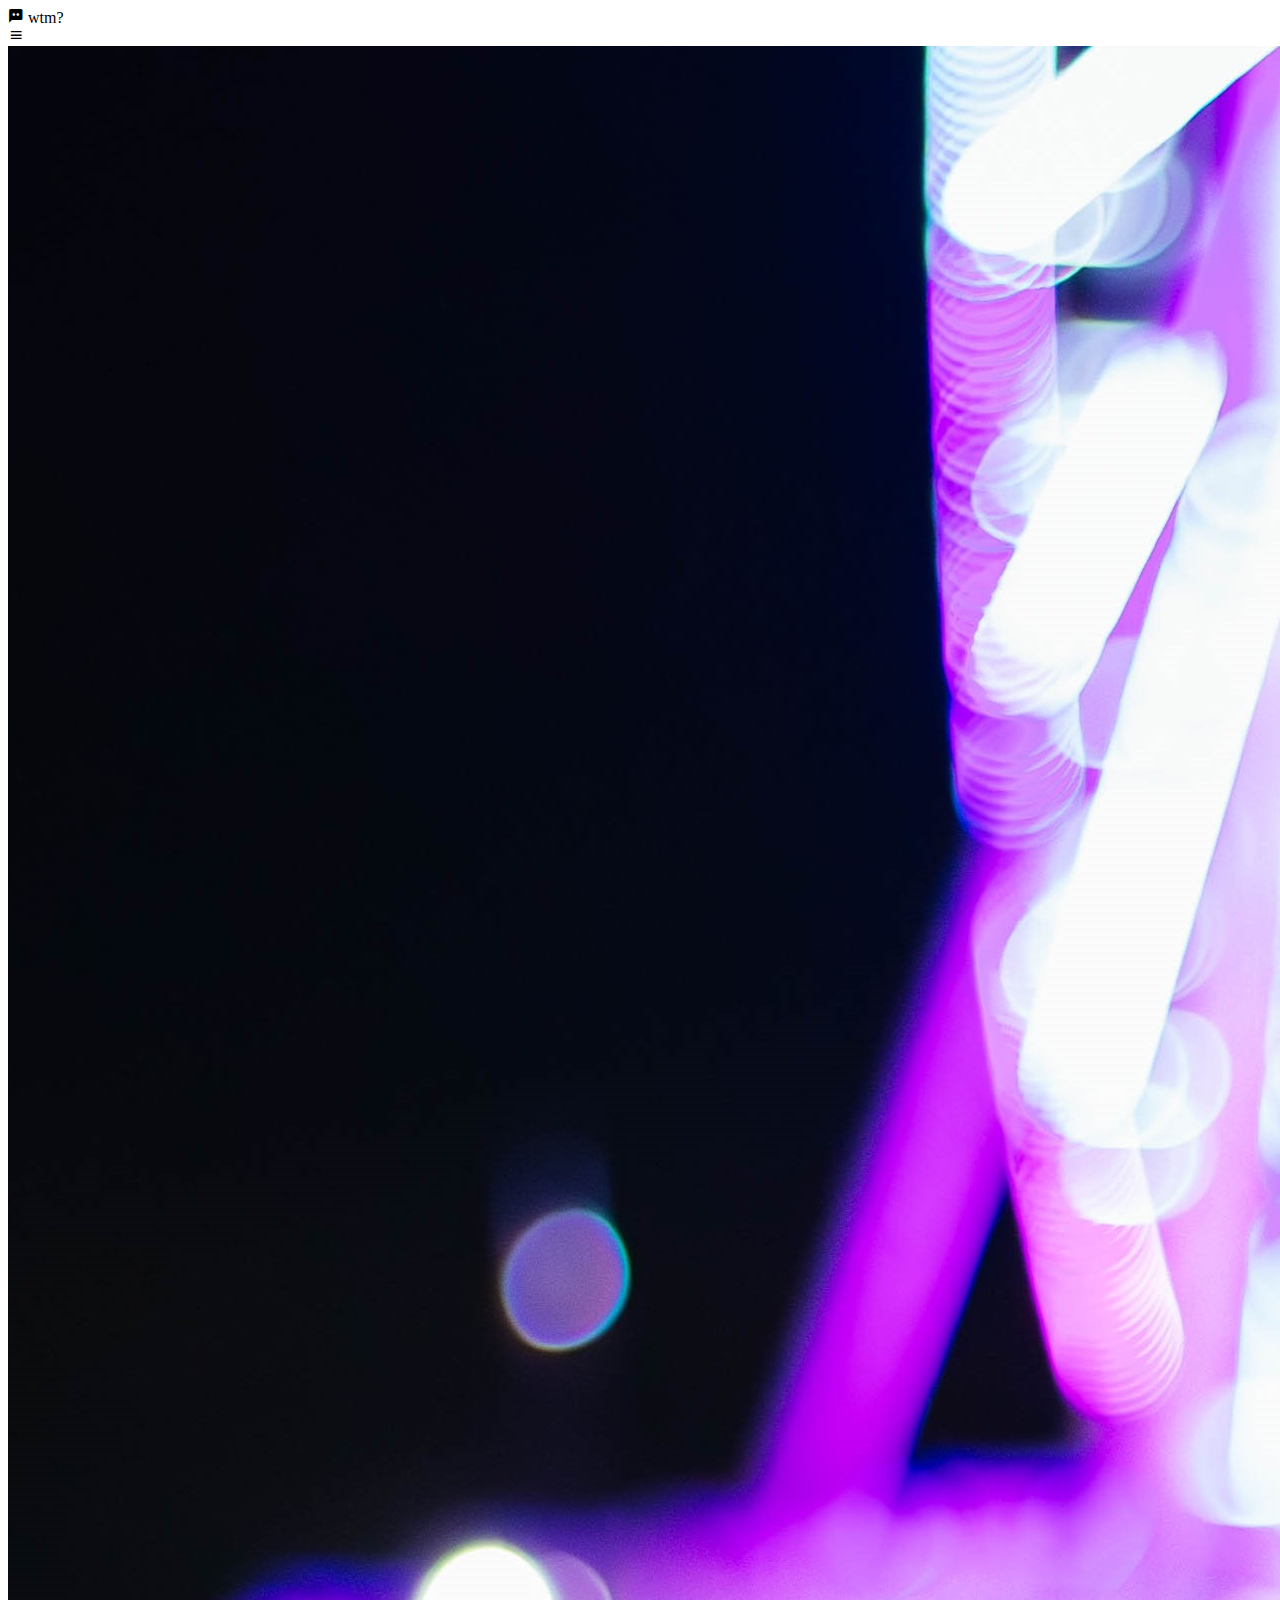
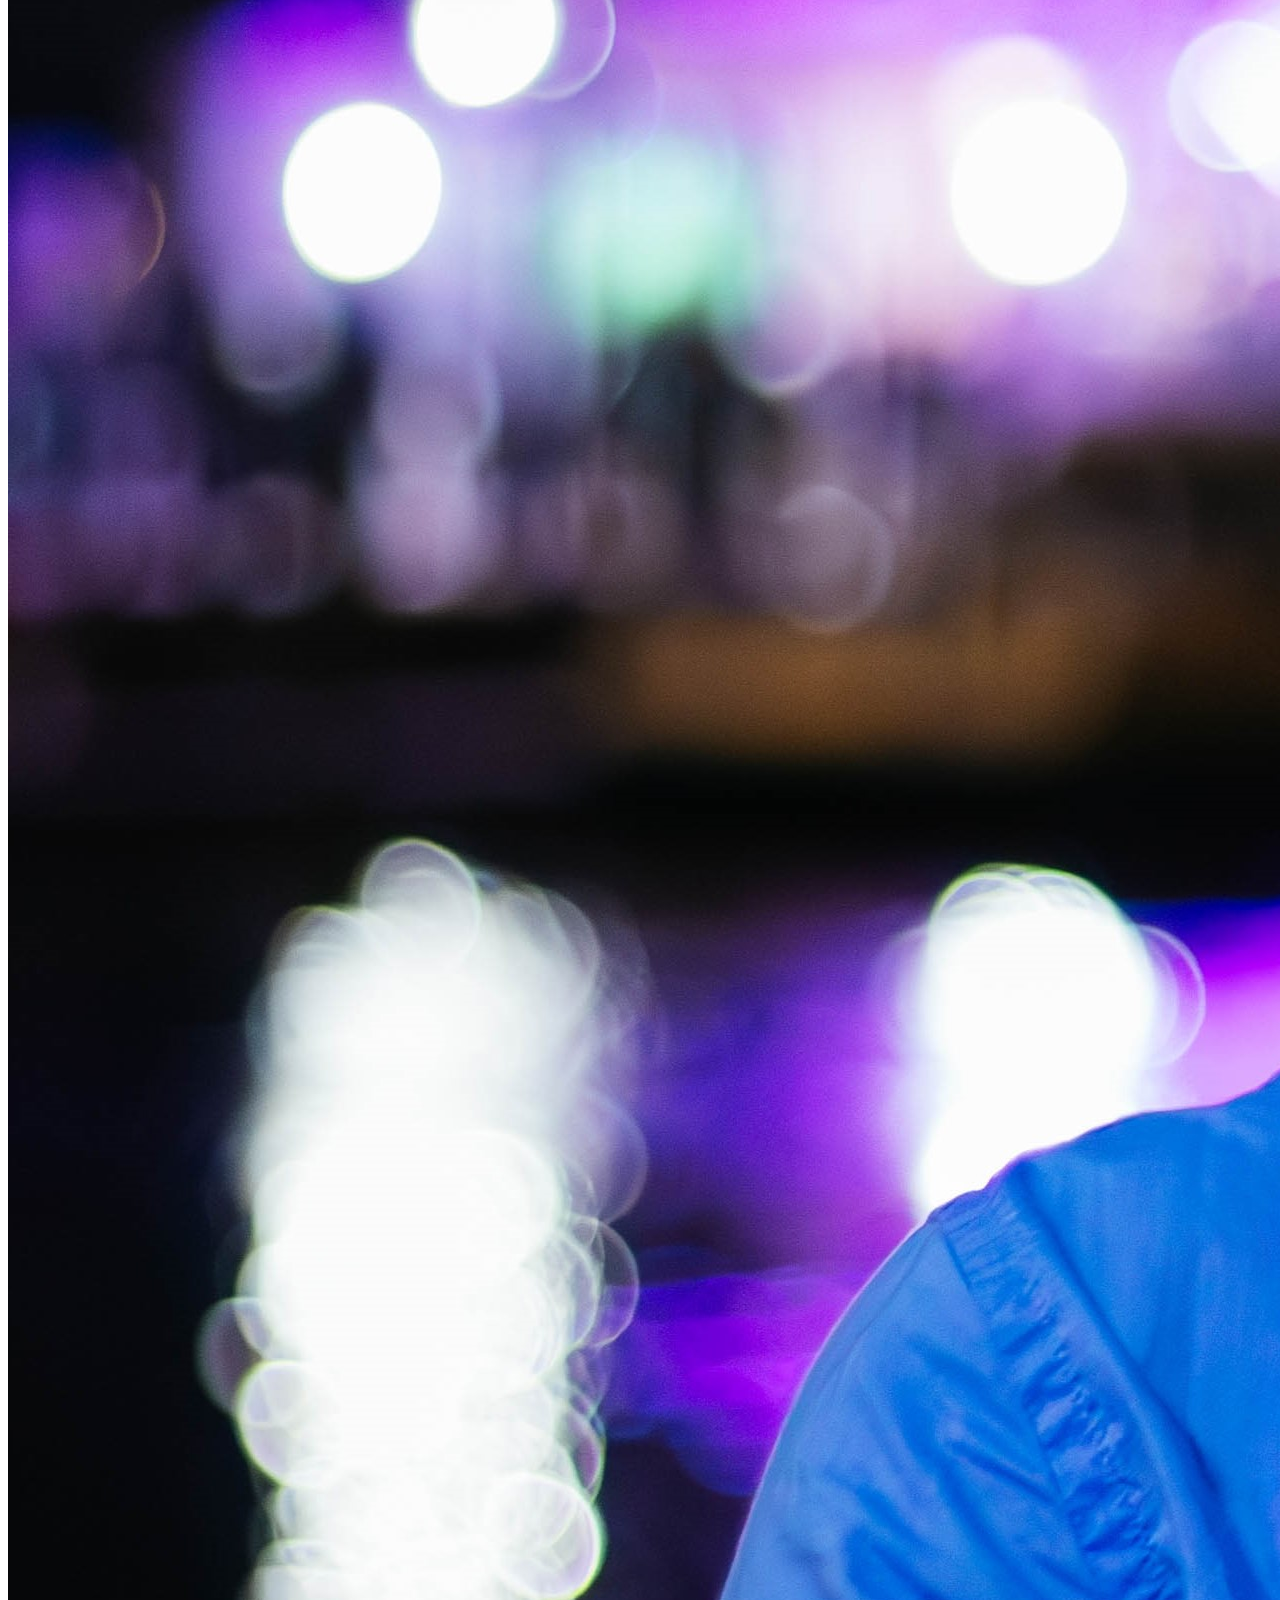
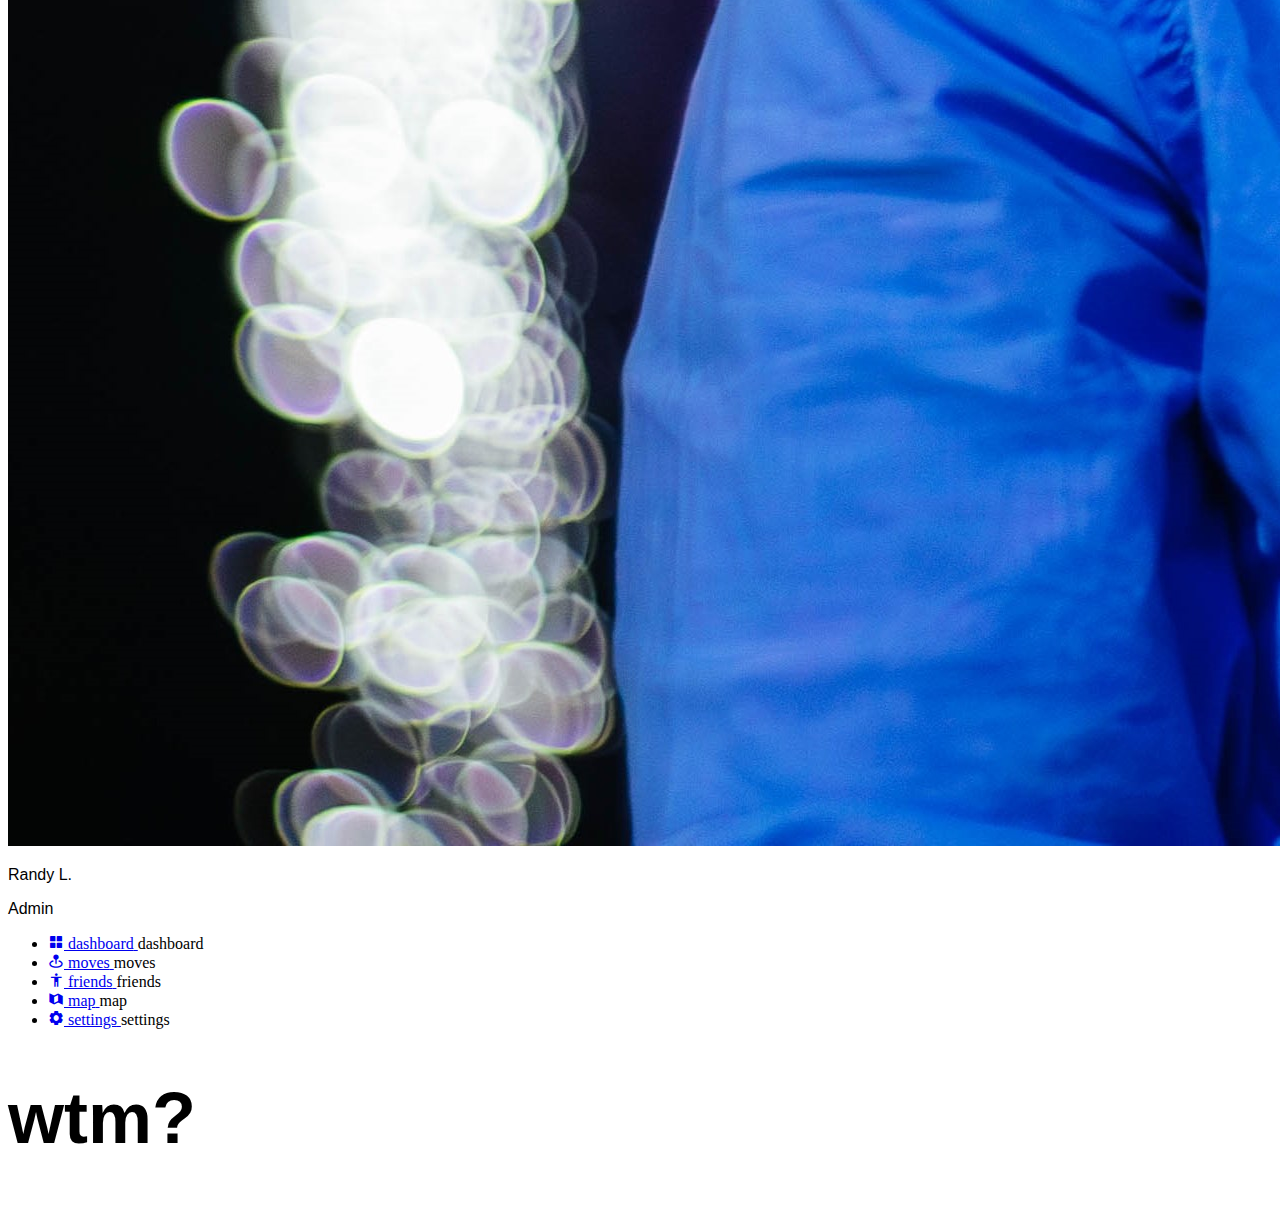
<file: root/index.html>
<!DOCTYPE html>
<html lang="en">
<head>
    <title>What's the Move?</title>
    <meta charset="UTF-8">
    <meta http-equiv="X-UA-Compatible" content="IE=edge">
    <meta name="viewport" content="width=device-width, initial-scale=1.0">
    <link href='https://unpkg.com/boxicons@2.1.4/css/boxicons.min.css' rel='stylesheet'>
    <link rel="stylesheet" href="styles.css">
</head>

<body>

    <div class="sidebar">
        <div class="top">
            <div class="logo">
                <i class="bx bxs-comment-dots"></i>
                <span>wtm?</span>
            </div>
            <i class="bx bx-menu" id="btn"></i>
        </div>
        <div class="user">
            <img src="images/dingle.jpg" alt="pic of randy" class="user-img">
            <div>
                <p class="bold">Randy L.</p>
                <p>Admin</p>
            </div>
        </div>
        <ul>
            <li>
                <a href="dashboard.html">
                    <i class="bx bxs-grid-alt"></i>
                    <span class="nav-item">dashboard</span>
                </a>
                <span class="tooltip">dashboard</span>
            </li>
            <li>
                <a href="moves.html">
                    <i class="bx bxs-map-pin"></i>
                    <span class="nav-item">moves</span>
                </a>
                <span class="tooltip">moves</span>
            </li>
            <li>
                <a href="friends.html">
                    <i class="bx bx-body"></i>
                    <span class="nav-item">friends</span>
                </a>
                <span class="tooltip">friends</span>
            </li>
            <li>
                <a href="map.html">
                    <i class="bx bxs-map-alt"></i>
                    <span class="nav-item">map</span>
                </a>
                <span class="tooltip">map</span>
            </li>
            <li>
                <a href="settings.html">
                    <i class="bx bxs-cog"></i>
                    <span class="nav-item">settings</span>
                </a>
                <span class="tooltip">settings</span>
            </li>
        </ul>
    </div>

    <div class="main-content">
        <div class="container">
            <h1>wtm?</h1>
        </div>
    </div>

</body>

<script>
    let btn = docment.querySelector('#btn')
    let sidebar = document.querySelector('.sidebar')

    btn.onclick = function () {
        sidebar.classList.toggle('active');
    };
</script>
</html>
</file>
<file: root/styles.css>
@font-face {
    font-family: 'Bebas Neue';
        src: url("/BebasNeueRegular.ttf") format('truetype'); /* Chrome 4+, Firefox 3.5, Opera 10+, Safari 3—5 */
  }

h1 {
    font-family: "Helvetica";
    font-size: 72px;
}

h2 {
    font-family: "Bebas Neue";
    font-size: 48px;
}

p {
    font-family: "Helvetica";
}

.centered {
    text-align: center;
}

.vertical-center {
    margin: 0;
    position: relative;
    top: 50%;
    -ms-transform: translateY(-50%);
    transform: translateY(-50%);
}

.column {
    float: left;
    width: 40%;
    padding-left: 10%;
  }
</file>
